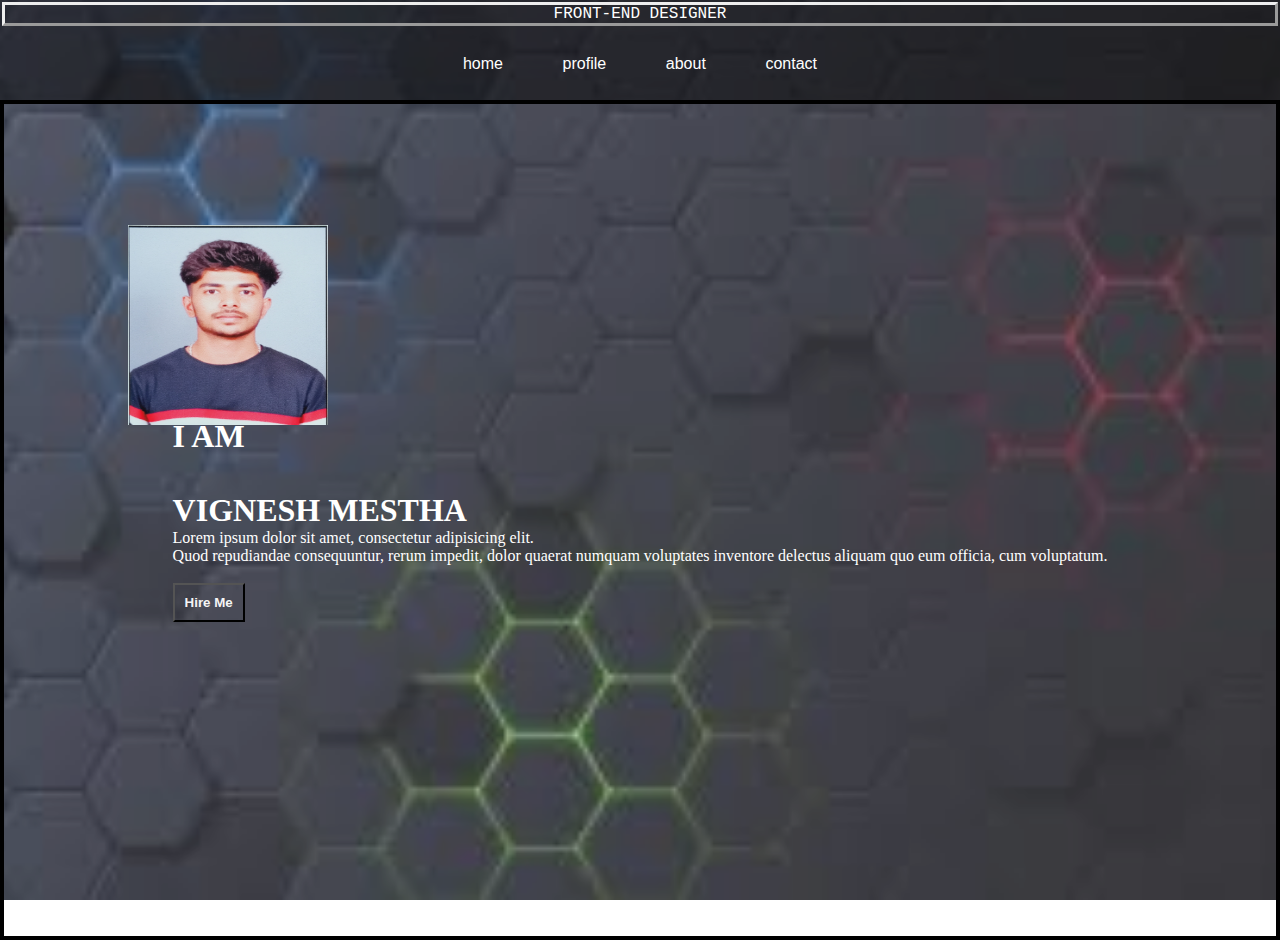
<file: index.html>
<!DOCTYPE html>
<html>
 <head>
 <title> my navigation bar </title>
 <link rel="stylesheet" type="text/css" href="style.css">


 </head>
  
<body>
  <header>
    <div class="head-section">front-end designer</div>
    <nav>
      <div class="menu">
        <ul>
          <li><a href="#">home</a></li>
          <li><a href="#">profile</a></li>
          <li><a href="#">about</a></li>
          <li><a href="#">contact</a></li>
        </ul>
      </div>
    </nav>
  </header>
  <section id="home">
    <div class="images">
      <img src="image/vphoto.jpg">
    </div>
    <div class="main">
      
      <h1 class="heading">I AM <br><br> VIGNESH MESTHA</h1>
      <p> Lorem ipsum dolor sit amet, consectetur adipisicing elit.<br> Quod repudiandae consequuntur, rerum impedit, dolor quaerat numquam voluptates inventore delectus aliquam quo eum officia, cum voluptatum.
      </p>
      <br>
      <button class="btn">Hire Me</button>
    </div>
  </section>
    
</body>
</html>
</file>
<file: style.css>
*{
  margin: 0;
  padding: 0;
  box-sizing:border-box;
 }
 .head-section{
  text-transform: uppercase;
  border-style: outset;
  color:white
  
 }

  header{
    height: 100px;
    max-width: auto;
    padding: 3px;
    background-color: rgba(3, 3, 3, 0.5);
    padding:2px;
    text-align:center;
    font-family: "Lucida Console", "Courier New", monospace;
  }
  .menu{
    float: center;
    padding-top: 25px;
  }
  ul li{
    list-style:none;
    display: inline-block;
    line-height:25px;
  }
   .menu ul li a{
      text-decoration: none;
      font-family: arial;
      color:white;
      padding:  5px 25px;
      
    }
     .menu ul li a:hover{
    
      color: rgb(0, 252, 13);
      box-shadow: 0 0 5px rgb(221, 221, 224);
      transition: all .5s ease;
      padding: 8px 25px;
    }


    /******home section ******************/
  
    #home{
      display: flex;
      flex-direction: column;
      height:840px;
      border: 4px solid rgb(0, 0, 0);
      align-items: center;
      justify-content: center;
      color:white
      

    }
    .images img{
      height: 200px;
      width:200px;
      align-items:center;
      position:absolute;
      top:25%;
      left:10%;
      
      
    }
    #home::before{
      content: "";
      position:absolute;
      top:0px;
      right: 0px; 
      background: url('image/sbg.jpg') no-repeat center center/cover;
      height: 100%;
      width: 100%;
      z-index: -1;
      opacity: .8;
    }
   
     
    .btn{
      padding:10px;
      background-color:transparent;
      color:whitesmoke;
      outline:none;
      transition: 0 0 5px white;
      font-weight:bold;
      
    }
</file>
